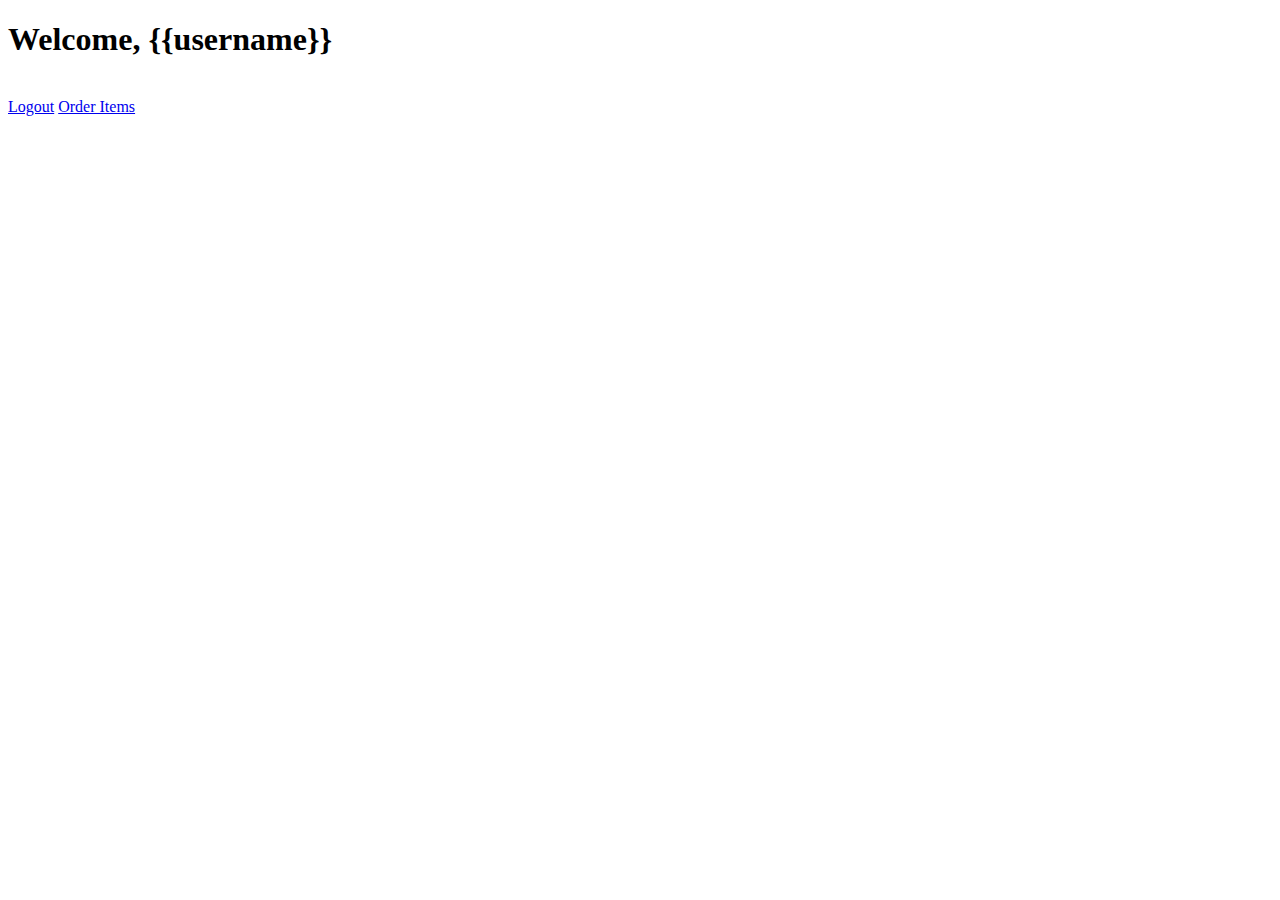
<file: templates/home.html>
<!DOCTYPE html>
<html lang="en">
<head>
    <link href="https://cdn.jsdelivr.net/npm/bootstrap@5.1.3/dist/css/bootstrap.min.css" rel="stylesheet"
          integrity="sha384-1BmE4kWBq78iYhFldvKuhfTAU6auU8tT94WrHftjDbrCEXSU1oBoqyl2QvZ6jIW3" crossorigin="anonymous">
    <script src="https://cdn.jsdelivr.net/npm/@popperjs/core@2.10.2/dist/umd/popper.min.js"
            integrity="sha384-7+zCNj/IqJ95wo16oMtfsKbZ9ccEh31eOz1HGyDuCQ6wgnyJNSYdrPa03rtR1zdB"
            crossorigin="anonymous"></script>
    <script src="https://cdn.jsdelivr.net/npm/bootstrap@5.1.3/dist/js/bootstrap.min.js"
            integrity="sha384-QJHtvGhmr9XOIpI6YVutG+2QOK9T+ZnN4kzFN1RtK3zEFEIsxhlmWl5/YESvpZ13"
            crossorigin="anonymous"></script>
    <meta charset="UTF-8">
    <title>Orders your Games</title>
</head>
<body>
<div class="container">
    <h1> Welcome, {{username}}</h1>
    <br/>
    <a href="/logout" class="btn btn-primary btn-sm">Logout</a>
    <a href="/orders" class="btn btn-primary btn-sm">Order Items</a>
</div>
</body>
</html>
</file>
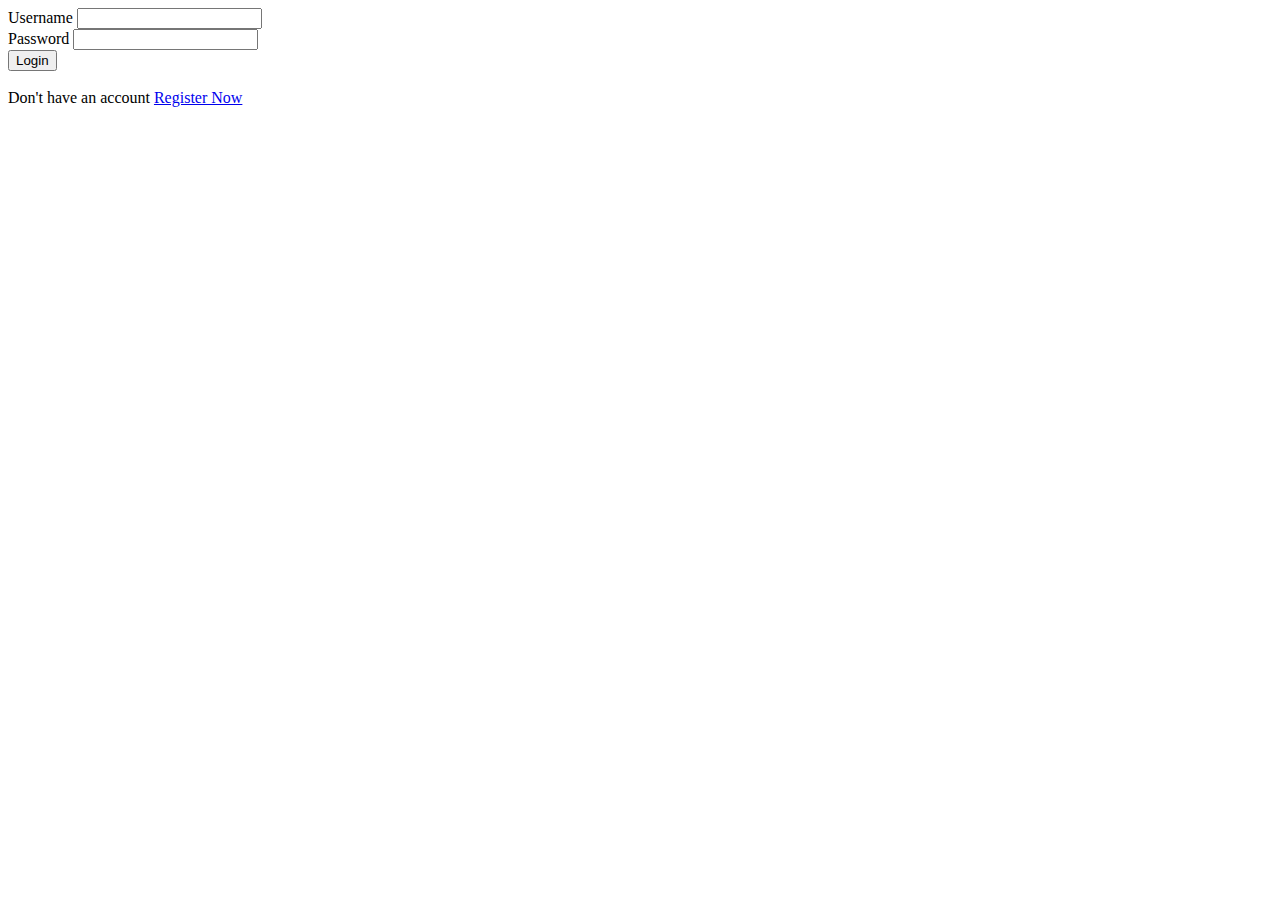
<file: templates/login.html>
<!DOCTYPE html>
<html lang="en">
<head>
    <link href="https://cdn.jsdelivr.net/npm/bootstrap@5.1.3/dist/css/bootstrap.min.css" rel="stylesheet" integrity="sha384-1BmE4kWBq78iYhFldvKuhfTAU6auU8tT94WrHftjDbrCEXSU1oBoqyl2QvZ6jIW3" crossorigin="anonymous">
    <script src="https://cdn.jsdelivr.net/npm/@popperjs/core@2.10.2/dist/umd/popper.min.js" integrity="sha384-7+zCNj/IqJ95wo16oMtfsKbZ9ccEh31eOz1HGyDuCQ6wgnyJNSYdrPa03rtR1zdB" crossorigin="anonymous"></script>
    <script src="https://cdn.jsdelivr.net/npm/bootstrap@5.1.3/dist/js/bootstrap.min.js" integrity="sha384-QJHtvGhmr9XOIpI6YVutG+2QOK9T+ZnN4kzFN1RtK3zEFEIsxhlmWl5/YESvpZ13" crossorigin="anonymous"></script>
    <meta charset="UTF-8">
    <title>Login page</title>
</head>
<body>
<div class="container">
  <form action="/login" method="post">
  <div class="mb-3">
    <label for="Username" class="form-label">Username</label>
    <input type="text" class="form-control" id="Username" name="username">
  </div>
  <div class="mb-3">
    <label for="Password" class="form-label">Password</label>
    <input type="password" class="form-control" id="Password" name="password">
  </div>
  <button type="submit" class="btn btn-primary">Login</button>
</form>
    <br/>
    Don't have an account <a href="/register" class="btn btn-primary btn-sm">Register Now</a>
</div>
</body>
</html>
</file>
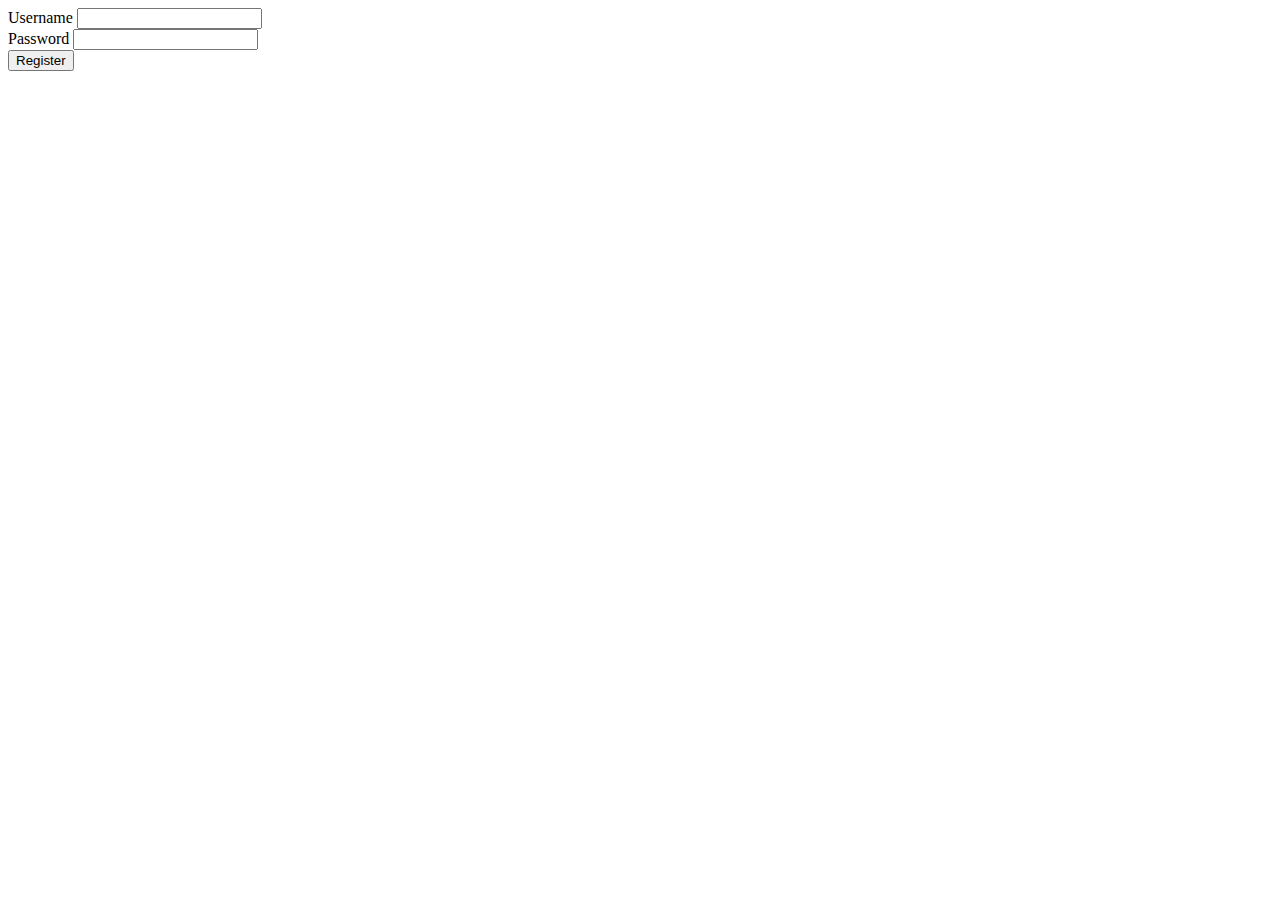
<file: templates/register.html>
<!DOCTYPE html>
<html lang="en">
<head>
    <link href="https://cdn.jsdelivr.net/npm/bootstrap@5.1.3/dist/css/bootstrap.min.css" rel="stylesheet" integrity="sha384-1BmE4kWBq78iYhFldvKuhfTAU6auU8tT94WrHftjDbrCEXSU1oBoqyl2QvZ6jIW3" crossorigin="anonymous">
    <script src="https://cdn.jsdelivr.net/npm/@popperjs/core@2.10.2/dist/umd/popper.min.js" integrity="sha384-7+zCNj/IqJ95wo16oMtfsKbZ9ccEh31eOz1HGyDuCQ6wgnyJNSYdrPa03rtR1zdB" crossorigin="anonymous"></script>
    <script src="https://cdn.jsdelivr.net/npm/bootstrap@5.1.3/dist/js/bootstrap.min.js" integrity="sha384-QJHtvGhmr9XOIpI6YVutG+2QOK9T+ZnN4kzFN1RtK3zEFEIsxhlmWl5/YESvpZ13" crossorigin="anonymous"></script>
    <meta charset="UTF-8">
    <title>Register Now</title>
</head>
<body>
<div class="container">
  <form action="/register" method="post">
  <div class="mb-3">
    <label for="Username" class="form-label">Username</label>
    <input type="text" class="form-control" id="Username" name="username">
  </div>
  <div class="mb-3">
    <label for="Password" class="form-label">Password</label>
    <input type="password" class="form-control" id="Password" name="password">
  </div>
  <button type="submit" class="btn btn-primary">Register</button>
</form>
</div>
</body>
</html>
</file>
